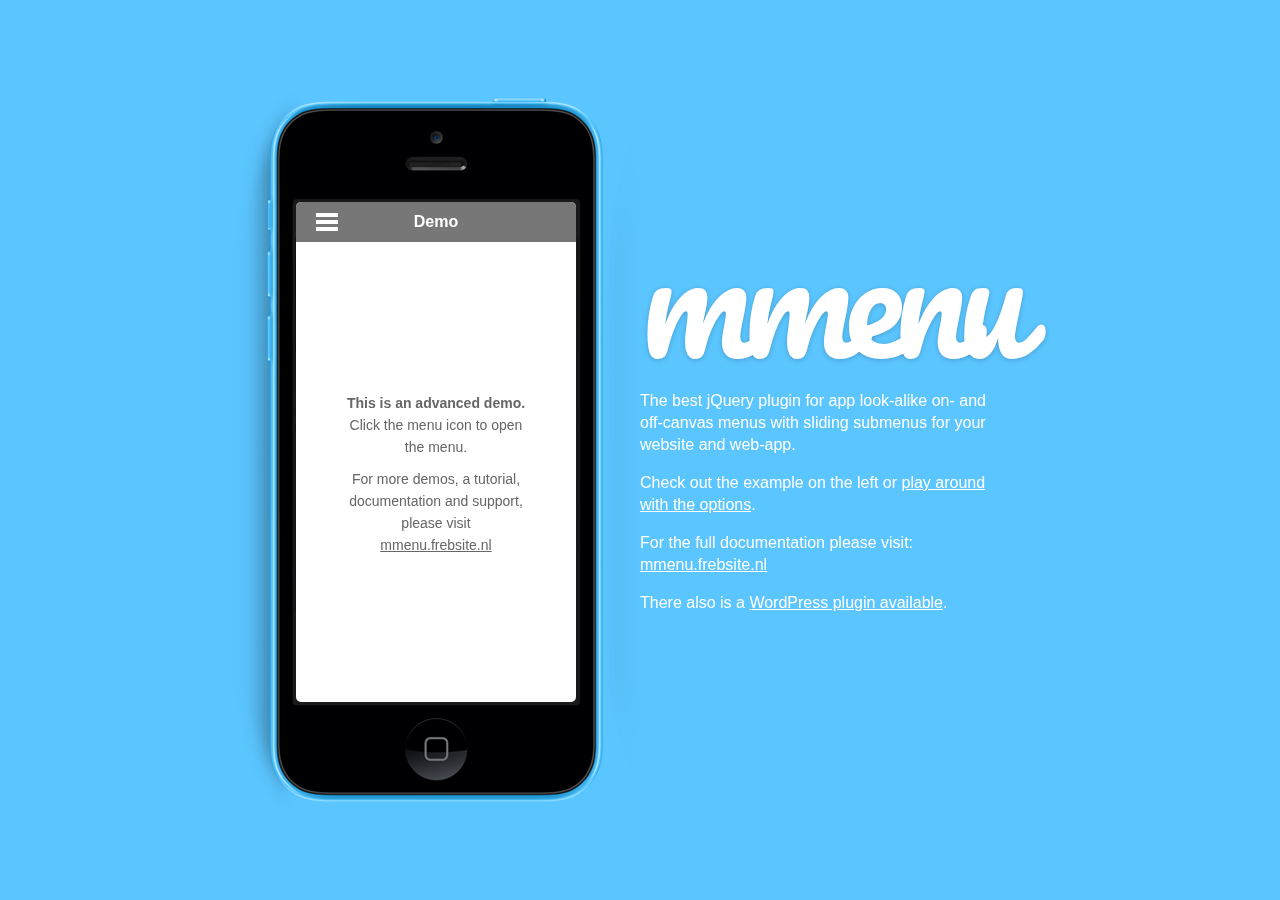
<file: Slick-App-Like-Sliding-Menu-Plugin-With-jQuery-Mmenu/index.html>
<!DOCTYPE html>
<html>
	<head>
		<meta charset="utf-8" />
		<meta name="author" content="www.frebsite.nl" />
		<meta content="width=600px user-scalable=yes" name="viewport" />
		<meta name="robots" content="noindex, nofollow" />

		<title>jQuery.mmenu, app look-alike menus with sliding submenus.</title>

		<link type="text/css" rel="stylesheet" href="http://fonts.googleapis.com/css?family=Pacifico" />
		<link type="text/css" rel="stylesheet" href="demo/css/site.css" />
	</head>
	<body>
		<div id="wrapper">
			<div class="phone">
				<iframe name="phone" src="demo/advanced.html" frameborder="0" width="320" height="480"></iframe>
			</div>
			<div id="page">
				<h1>mmenu</h1>
				<p>The best jQuery plugin for app look-alike on- and off-canvas menus with sliding submenus for your website and web-app.</p>
				<p>Check out the example on the left or <a href="http://mmenu.frebsite.nl/examples.html" target="_blank">play around with the options</a>.</p>
				<p>For the full documentation please visit: <a href="http://mmenu.frebsite.nl" target="_blank">mmenu.frebsite.nl</a></p>
				<p>There also is a <a href="http://mmenu.frebsite.nl/wordpress-plugin.html">WordPress plugin available</a>.</p>
			</div>
		</div>
	</body>
</html>
</file>
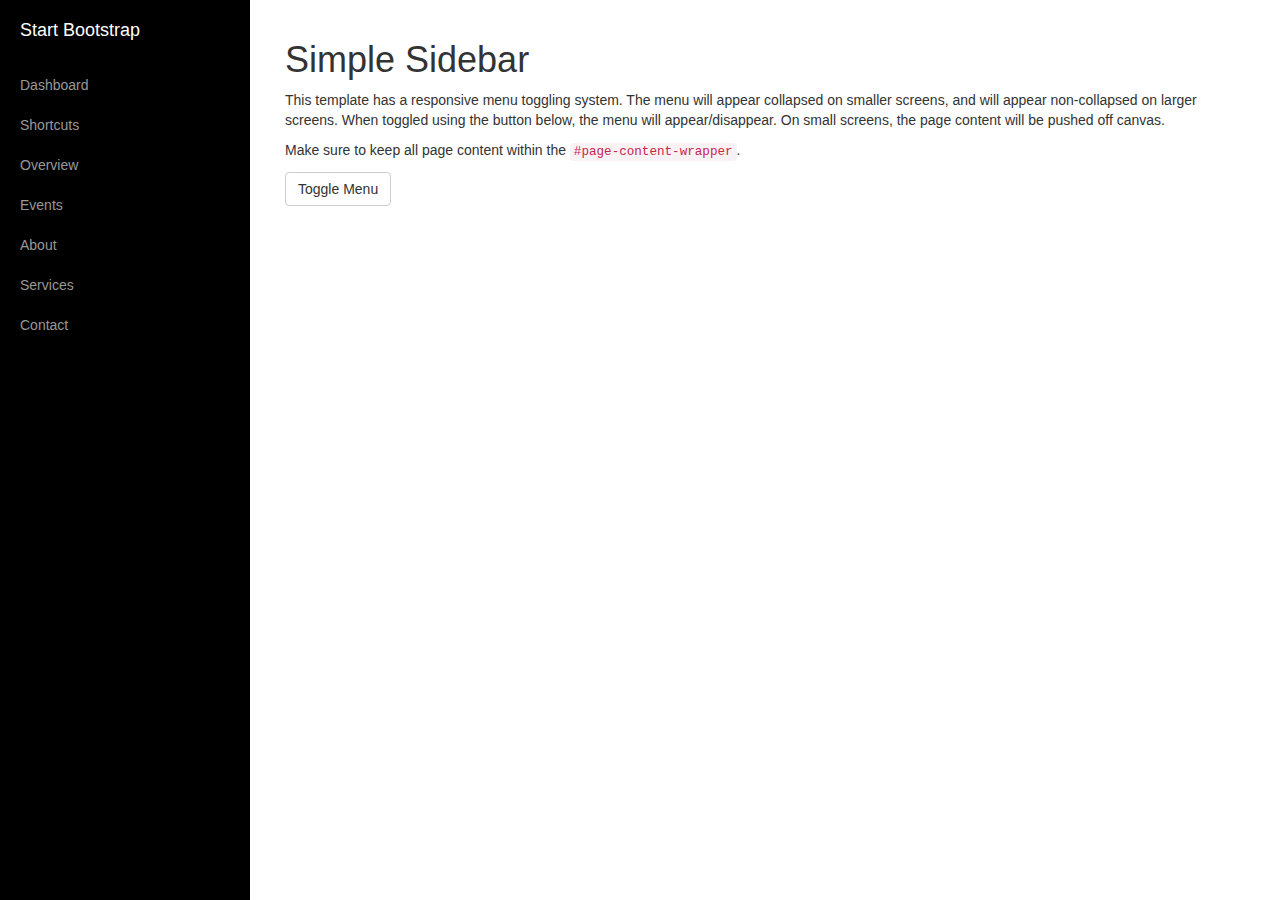
<file: startbootstrap-simple-sidebar-1.0.4/index.html>
<!DOCTYPE html>
<html lang="en">

<head>

    <meta charset="utf-8">
    <meta http-equiv="X-UA-Compatible" content="IE=edge">
    <meta name="viewport" content="width=device-width, initial-scale=1">
    <meta name="description" content="">
    <meta name="author" content="">

    <title>Simple Sidebar - Start Bootstrap Template</title>

    <!-- Bootstrap Core CSS -->
    <link href="css/bootstrap.min.css" rel="stylesheet">

    <!-- Custom CSS -->
    <link href="../CSS/simple-sidebar.css" rel="stylesheet">

    <!-- HTML5 Shim and Respond.js IE8 support of HTML5 elements and media queries -->
    <!-- WARNING: Respond.js doesn't work if you view the page via file:// -->
    <!--[if lt IE 9]>
        <script src="https://oss.maxcdn.com/libs/html5shiv/3.7.0/html5shiv.js"></script>
        <script src="https://oss.maxcdn.com/libs/respond.js/1.4.2/respond.min.js"></script>
    <![endif]-->

</head>

<body>

    <div id="wrapper">

        <!-- Sidebar -->
        <div id="sidebar-wrapper">
            <ul class="sidebar-nav">
                <li class="sidebar-brand">
                    <a href="#">
                        Start Bootstrap
                    </a>
                </li>
                <li>
                    <a href="#">Dashboard</a>
                </li>
                <li>
                    <a href="#">Shortcuts</a>
                </li>
                <li>
                    <a href="#">Overview</a>
                </li>
                <li>
                    <a href="#">Events</a>
                </li>
                <li>
                    <a href="#">About</a>
                </li>
                <li>
                    <a href="#">Services</a>
                </li>
                <li>
                    <a href="#">Contact</a>
                </li>
            </ul>
        </div>
        <!-- /#sidebar-wrapper -->

        <!-- Page Content -->
        <div id="page-content-wrapper">
            <div class="container-fluid">
                <div class="row">
                    <div class="col-lg-12">
                        <h1>Simple Sidebar</h1>
                        <p>This template has a responsive menu toggling system. The menu will appear collapsed on smaller screens, and will appear non-collapsed on larger screens. When toggled using the button below, the menu will appear/disappear. On small screens, the page content will be pushed off canvas.</p>
                        <p>Make sure to keep all page content within the <code>#page-content-wrapper</code>.</p>
                        <a href="#menu-toggle" class="btn btn-default" id="menu-toggle">Toggle Menu</a>
                    </div>
                </div>
            </div>
        </div>
        <!-- /#page-content-wrapper -->

    </div>
    <!-- /#wrapper -->

    <!-- jQuery -->
    <script src="js/jquery.js"></script>

    <!-- Bootstrap Core JavaScript -->
    <script src="js/bootstrap.min.js"></script>

    <!-- Menu Toggle Script -->
    <script>
    $("#menu-toggle").click(function(e) {
        e.preventDefault();
        $("#wrapper").toggleClass("toggled");
    });
    </script>

</body>

</html>
</file>
<file: Slick-App-Like-Sliding-Menu-Plugin-With-jQuery-Mmenu/demo/css/site.css>
html,
body
{
	padding: 0;
	margin: 0;
	height: 100%;
}
body
{
	background-color: #5BC5FF;
	-webkit-text-size-adjust: none;
	font-family: Arial, Helvetica, Verdana;
	font-size: 16px;
	line-height: 22px;
	color: #fff;
	position: relative;
}
h1
{
	text-shadow: 0 1px 5px rgba( 0, 0, 0, 0.2 );
	text-transform: lowercase;
	font-family: 'Pacifico', Arial, sans-serif;
	font-weight: normal;
	font-size: 150px;
	line-height: 150px;
	letter-spacing: -10px;
	margin: 0 0 20px 0;
}
a,
a:hover
{
	color: #fff;
	text-decoration: underline;
}

.phone
{
    background: center center no-repeat transparent;
    background-image: url([data-uri]);
    height: 760px;
    width: 430px;
	margin-top: -380px;
	margin-left: -420px;
    position: fixed;
	top: 50%;
	left: 50%;
}
.phone iframe {
    background: none repeat scroll 0 0 #111;
    border: medium none;
    border-radius: 5px;
    height: 500px;
    margin: 132px 0 0 76px;
    overflow: hidden;
    width: 280px;
}
#page
{
	width: 350px;
	position: fixed;
	margin-top: -230px;
	margin-left: 0;
	top: 50%;
	left: 50%;
}
</file>
<file: CSS/simple-sidebar.css>
/*!
 * Start Bootstrap - Simple Sidebar HTML Template (http://startbootstrap.com)
 * Code licensed under the Apache License v2.0.
 * For details, see http://www.apache.org/licenses/LICENSE-2.0.
 */

/* Toggle Styles */

#wrapper {
    padding-left: 0;
    -webkit-transition: all 0.5s ease;
    -moz-transition: all 0.5s ease;
    -o-transition: all 0.5s ease;
    transition: all 0.5s ease;
}

#wrapper.toggled {
    padding-left: 250px;
}

#sidebar-wrapper {
    z-index: 1000;
    position: fixed;
    left: 250px;
    width: 0;
    height: 100%;
    margin-left: -250px;
    overflow-y: auto;
    background: #000;
    -webkit-transition: all 0.1s ease;
    -moz-transition: all 0.1s ease;
    -o-transition: all 0.1s ease;
    transition: all 0.1s ease;
}

#wrapper.toggled #sidebar-wrapper {
    width: 250px;
}

#page-content-wrapper {
    width: 100%;
    position: absolute;
    padding: 15px;
}

#wrapper.toggled #page-content-wrapper {
    position: absolute;
    margin-right: -250px;
}

/* Sidebar Styles */

.sidebar-nav {
    position: absolute;
    top: 0;
    width: 250px;
    margin: 0;
    padding: 0;
    list-style: none;
}

.sidebar-nav li {
    text-indent: 20px;
    line-height: 40px;
}

.sidebar-nav li a {
    display: block;
    text-decoration: none;
    color: #999999;
}

.sidebar-nav li a:hover {
    text-decoration: none;
    color: #fff;
    background: rgba(255,255,255,0.2);
}

.sidebar-nav li a:active,
.sidebar-nav li a:focus {
    text-decoration: none;
}

.sidebar-nav > .sidebar-brand {
    height: 65px;
    font-size: 18px;
    line-height: 60px;
}

.sidebar-nav > .sidebar-brand a {
    color: #999999;
}

.sidebar-nav > .sidebar-brand a:hover {
    color: #fff;
    background: none;
}

@media(min-width:768px) {
    #wrapper {
        padding-left: 250px;
    }

    #wrapper.toggled {
        padding-left: 0;
    }

    #sidebar-wrapper {
        width: 250px;
    }

    #wrapper.toggled #sidebar-wrapper {
        width: 0;
    }

    #page-content-wrapper {
        padding: 20px;
        position: relative;
    }

    /*#wrapper.toggled #page-content-wrapper {
        position: relative;
        margin-right: 0;
    }*/
}
</file>
